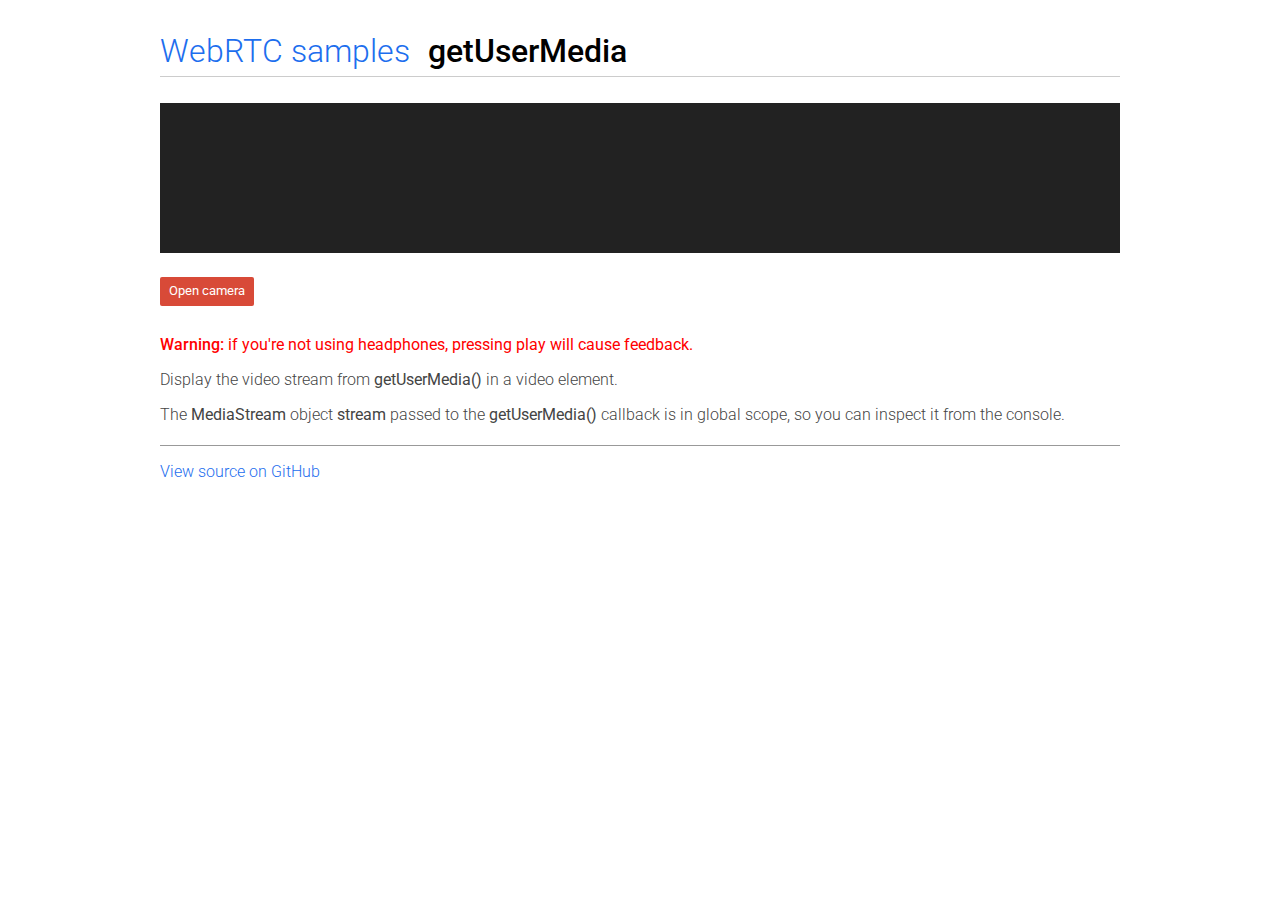
<file: etc/Trail1/index.html>
<!DOCTYPE html>
<!--
 *  Copyright (c) 2015 The WebRTC project authors. All Rights Reserved.
 *
 *  Use of this source code is governed by a BSD-style license
 *  that can be found in the LICENSE file in the root of the source
 *  tree.
-->
<html>
<head>

    <meta charset="utf-8">
    <meta name="description" content="WebRTC code samples">
    <meta name="viewport" content="width=device-width, user-scalable=yes, initial-scale=1, maximum-scale=1">
    <meta itemprop="description" content="Client-side WebRTC code samples">
    <meta itemprop="image" content="../../../images/webrtc-icon-192x192.png">
    <meta itemprop="name" content="WebRTC code samples">
    <meta name="mobile-web-app-capable" content="yes">
    <meta id="theme-color" name="theme-color" content="#ffffff">

    <base target="_blank">

    <title>getUserMedia</title>

    <link rel="icon" sizes="192x192" href="../../../images/webrtc-icon-192x192.png">
    <link href="//fonts.googleapis.com/css?family=Roboto:300,400,500,700" rel="stylesheet" type="text/css">
    <link rel="stylesheet" href="./main.css">

</head>

<body>

<div id="container">
    <h1><a href="//webrtc.github.io/samples/" title="WebRTC samples homepage">WebRTC samples</a>
        <span>getUserMedia</span></h1>

    <video id="gum-local" autoplay playsinline></video>
    <button id="showVideo">Open camera</button>

    <div id="errorMsg"></div>

    <p class="warning"><strong>Warning:</strong> if you're not using headphones, pressing play will cause feedback.</p>

    <p>Display the video stream from <code>getUserMedia()</code> in a video element.</p>

    <p>The <code>MediaStream</code> object <code>stream</code> passed to the <code>getUserMedia()</code> callback is in
        global scope, so you can inspect it from the console.</p>

    <a href="https://github.com/webrtc/samples/tree/gh-pages/src/content/getusermedia/gum"
       title="View source for this page on GitHub" id="viewSource">View source on GitHub</a>
</div>

<script src="../adapter.js"></script>
<script src="index.js"></script>


</body>
</html>
</file>
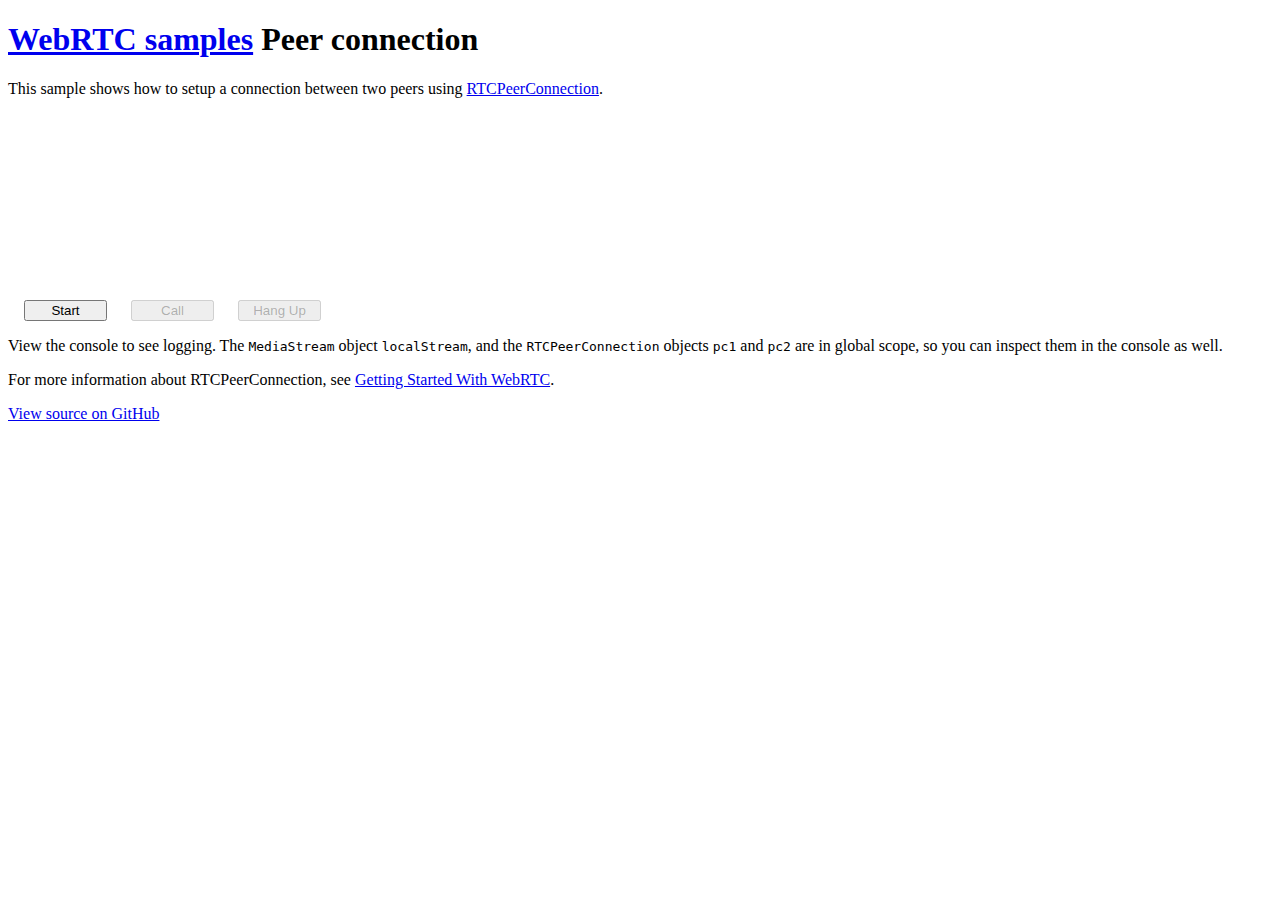
<file: etc/Trail2/index.html>
<!DOCTYPE html>
<!--
 *  Copyright (c) 2015 The WebRTC project authors. All Rights Reserved.
 *
 *  Use of this source code is governed by a BSD-style license
 *  that can be found in the LICENSE file in the root of the source
 *  tree.
-->
<html>
<head>

    <meta charset="utf-8">
    <meta name="description" content="WebRTC code samples">
    <meta name="viewport" content="width=device-width, user-scalable=yes, initial-scale=1, maximum-scale=1">
    <meta itemprop="description" content="Client-side WebRTC code samples">
    <meta itemprop="image" content="../../../images/webrtc-icon-192x192.png">
    <meta itemprop="name" content="WebRTC code samples">
    <meta name="mobile-web-app-capable" content="yes">
    <meta id="theme-color" name="theme-color" content="#ffffff">

    <base target="_blank">

    <title>Peer connection</title>

    <link rel="icon" sizes="192x192" href="../../../images/webrtc-icon-192x192.png">
    <link href="//fonts.googleapis.com/css?family=Roboto:300,400,500,700" rel="stylesheet" type="text/css">
    <link rel="stylesheet" href="./main.css"/>

</head>

<body>

<div id="container">
    <h1><a href="//webrtc.github.io/samples/" title="WebRTC samples homepage">WebRTC samples</a>
        <span>Peer connection</span></h1>

    <p>This sample shows how to setup a connection between two peers using
        <a href="https://developer.mozilla.org/en-US/docs/Web/API/RTCPeerConnection">RTCPeerConnection</a>.
    </p>

    <video id="localVideo" playsinline autoplay muted></video>
    <video id="remoteVideo" playsinline autoplay></video>

    <div class="box">
        <button id="startButton">Start</button>
        <button id="callButton">Call</button>
        <button id="hangupButton">Hang Up</button>
    </div>

    <p>View the console to see logging. The <code>MediaStream</code> object <code>localStream</code>, and the <code>RTCPeerConnection</code>
        objects <code>pc1</code> and <code>pc2</code> are in global scope, so you can inspect them in the console as
        well.</p>

    <p>For more information about RTCPeerConnection, see <a href="http://www.html5rocks.com/en/tutorials/webrtc/basics/"
                                                            title="HTML5 Rocks article about WebRTC by Sam Dutton">Getting
        Started With WebRTC</a>.</p>


    <a href="https://github.com/webrtc/samples/tree/gh-pages/src/content/peerconnection/pc1"
       title="View source for this page on GitHub" id="viewSource">View source on GitHub</a>

</div>

<script src="../adapter.js"></script>
<script src="./index.js" async></script>

</body>
</html>
</file>
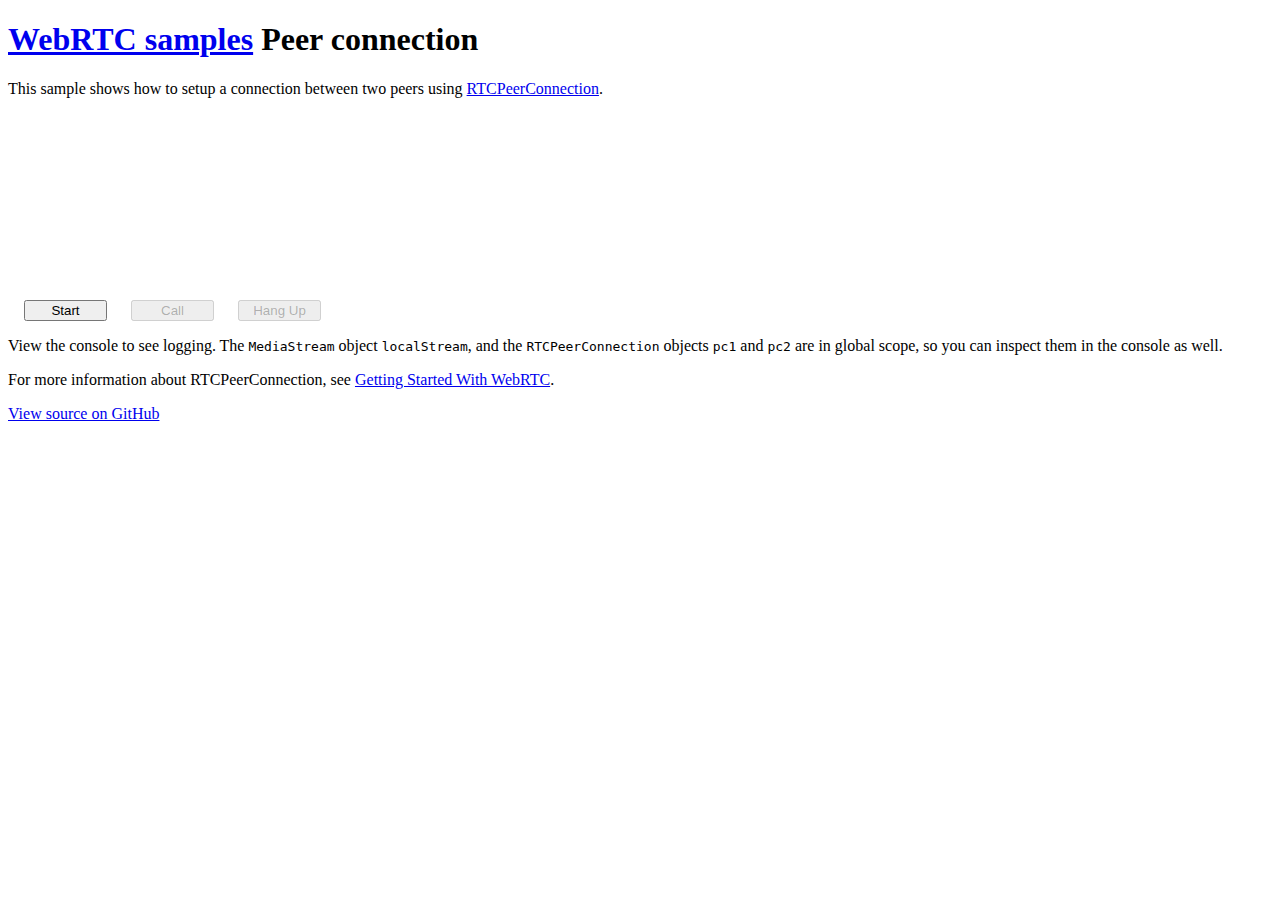
<file: etc/Webrtc Trail 2/index.html>
<!DOCTYPE html>
<!--
 *  Copyright (c) 2015 The WebRTC project authors. All Rights Reserved.
 *
 *  Use of this source code is governed by a BSD-style license
 *  that can be found in the LICENSE file in the root of the source
 *  tree.
-->
<html>
<head>

    <meta charset="utf-8">
    <meta name="description" content="WebRTC code samples">
    <meta name="viewport" content="width=device-width, user-scalable=yes, initial-scale=1, maximum-scale=1">
    <meta itemprop="description" content="Client-side WebRTC code samples">
    <meta itemprop="image" content="../../../images/webrtc-icon-192x192.png">
    <meta itemprop="name" content="WebRTC code samples">
    <meta name="mobile-web-app-capable" content="yes">
    <meta id="theme-color" name="theme-color" content="#ffffff">

    <base target="_blank">

    <title>Peer connection</title>

    <link rel="icon" sizes="192x192" href="../../../images/webrtc-icon-192x192.png">
    <link href="//fonts.googleapis.com/css?family=Roboto:300,400,500,700" rel="stylesheet" type="text/css">
    <link rel="stylesheet" href="./main.css"/>

</head>

<body>

<div id="container">
    <h1><a href="//webrtc.github.io/samples/" title="WebRTC samples homepage">WebRTC samples</a>
        <span>Peer connection</span></h1>

    <p>This sample shows how to setup a connection between two peers using
        <a href="https://developer.mozilla.org/en-US/docs/Web/API/RTCPeerConnection">RTCPeerConnection</a>.
    </p>

    <video id="localVideo" playsinline autoplay muted></video>
    <video id="remoteVideo" playsinline autoplay></video>

    <div class="box">
        <button id="startButton">Start</button>
        <button id="callButton">Call</button>
        <button id="hangupButton">Hang Up</button>
    </div>

    <p>View the console to see logging. The <code>MediaStream</code> object <code>localStream</code>, and the <code>RTCPeerConnection</code>
        objects <code>pc1</code> and <code>pc2</code> are in global scope, so you can inspect them in the console as
        well.</p>

    <p>For more information about RTCPeerConnection, see <a href="http://www.html5rocks.com/en/tutorials/webrtc/basics/"
                                                            title="HTML5 Rocks article about WebRTC by Sam Dutton">Getting
        Started With WebRTC</a>.</p>


    <a href="https://github.com/webrtc/samples/tree/gh-pages/src/content/peerconnection/pc1"
       title="View source for this page on GitHub" id="viewSource">View source on GitHub</a>

</div>

<script src="../adapter.js"></script>
<script src="./index.js" async></script>

</body>
</html>
</file>
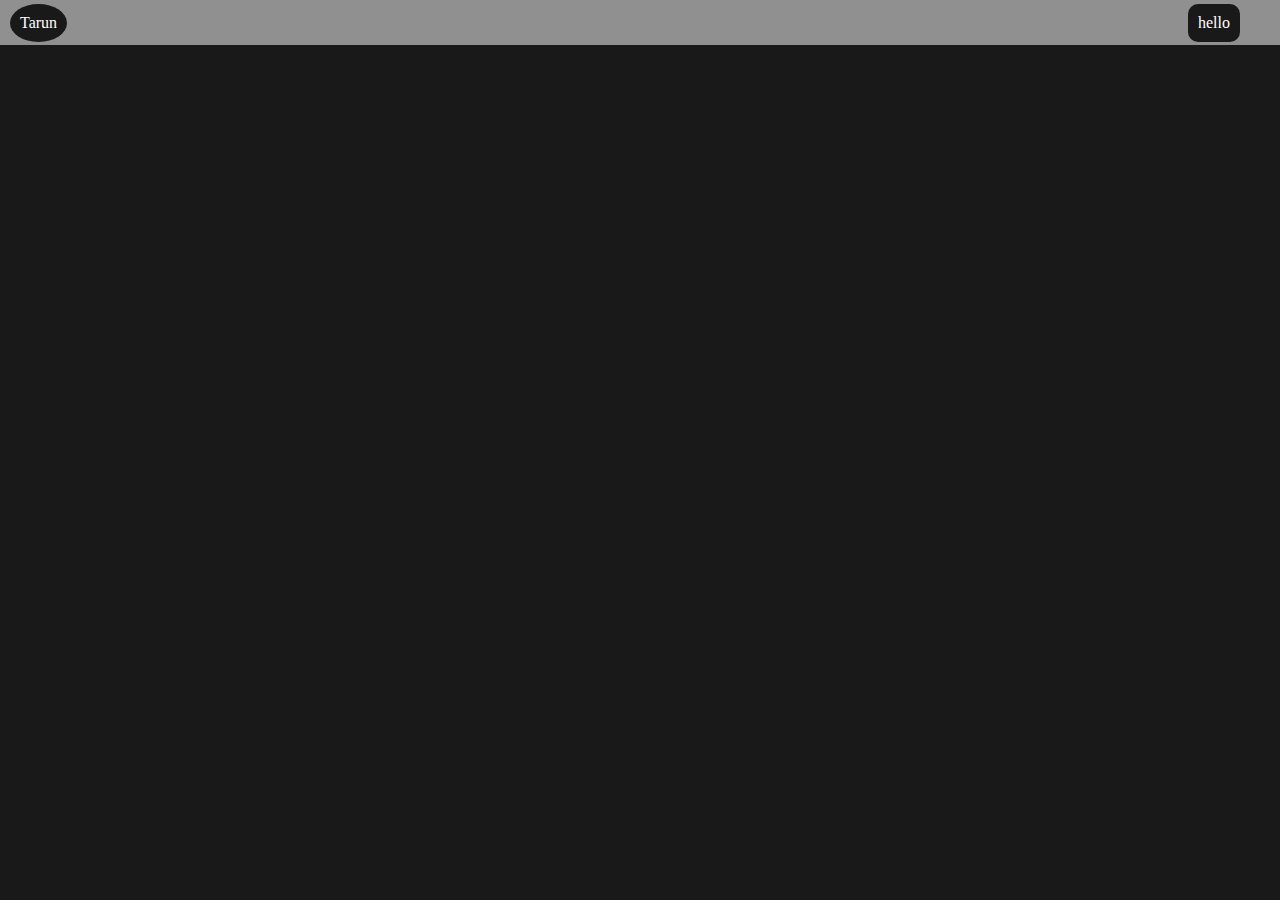
<file: something.html>
<!DOCTYPE html>
<html lang="en">
<head>
    <link rel="stylesheet" href="./assets/css/style.css">
    <meta charset="UTF-8">
    <meta name="viewport" content="width=device-width, initial-scale=1.0">
    <title>Tarun</title>
</head>
<body bgcolor="#191919">
    <nav id="nav"><span>Tarun</span><ol><li>hello</li></ol></nav>
    
</body>
</html>
</file>
<file: etc/Trail1/main.css>
/*
 *  Copyright (c) 2015 The WebRTC project authors. All Rights Reserved.
 *
 *  Use of this source code is governed by a BSD-style license
 *  that can be found in the LICENSE file in the root of the source
 *  tree.
 */
 .hidden {
    display: none;
  }
  
  .highlight {
    background-color: #eee;
    font-size: 1.2em;
    margin: 0 0 30px 0;
    padding: 0.2em 1.5em;
  }
  
  .warning {
    color: red;
    font-weight: 400;
  }
  
  @media screen and (min-width: 1000px) {
    /* hack! to detect non-touch devices */
    div#links a {
      line-height: 0.8em;
    }
  }
  
  audio {
    max-width: 100%;
  }
  
  body {
    font-family: 'Roboto', sans-serif;
    font-weight: 300;
    margin: 0;
    padding: 1em;
    word-break: break-word;
  }
  
  button {
    background-color: #d84a38;
    border: none;
    border-radius: 2px;
    color: white;
    font-family: 'Roboto', sans-serif;
    font-size: 0.8em;
    margin: 0 0 1em 0;
    padding: 0.5em 0.7em 0.6em 0.7em;
  }
  
  button:active {
    background-color: #cf402f;
  }
  
  button:hover {
    background-color: #cf402f;
  }
  
  button[disabled] {
    color: #ccc;
  }
  
  button[disabled]:hover {
    background-color: #d84a38;
  }
  
  canvas {
    background-color: #ccc;
    max-width: 100%;
    width: 100%;
  }
  
  code {
    font-family: 'Roboto', sans-serif;
    font-weight: 400;
  }
  
  div#container {
    margin: 0 auto 0 auto;
    max-width: 60em;
    padding: 1em 1.5em 1.3em 1.5em;
  }
  
  div#links {
    padding: 0.5em 0 0 0;
  }
  
  h1 {
    border-bottom: 1px solid #ccc;
    font-family: 'Roboto', sans-serif;
    font-weight: 500;
    margin: 0 0 0.8em 0;
    padding: 0 0 0.2em 0;
  }
  
  h2 {
    color: #444;
    font-weight: 500;
  }
  
  h3 {
    border-top: 1px solid #eee;
    color: #666;
    font-weight: 500;
    margin: 10px 0 10px 0;
    white-space: nowrap;
  }
  
  li {
    margin: 0 0 0.4em 0;
  }
  
  html {
    /* avoid annoying page width change
    when moving from the home page */
    overflow-y: scroll;
  }
  
  img {
    border: none;
    max-width: 100%;
  }
  
  input[type=radio] {
    position: relative;
    top: -1px;
  }
  
  p {
    color: #444;
    font-weight: 300;
  }
  
  p#data {
    border-top: 1px dotted #666;
    font-family: Courier New, monospace;
    line-height: 1.3em;
    max-height: 1000px;
    overflow-y: auto;
    padding: 1em 0 0 0;
  }
  
  p.borderBelow {
    border-bottom: 1px solid #aaa;
    padding: 0 0 20px 0;
  }
  
  section p:last-of-type {
    margin: 0;
  }
  
  section {
    border-bottom: 1px solid #eee;
    margin: 0 0 30px 0;
    padding: 0 0 20px 0;
  }
  
  section:last-of-type {
    border-bottom: none;
    padding: 0 0 1em 0;
  }
  
  select {
    margin: 0 1em 1em 0;
    position: relative;
    top: -1px;
  }
  
  h1 span {
    white-space: nowrap;
  }
  
  a {
    color: #1D6EEE;
    font-weight: 300;
    text-decoration: none;
  }
  
  h1 a {
    font-weight: 300;
    margin: 0 10px 0 0;
    white-space: nowrap;
  }
  
  a:hover {
    color: #3d85c6;
    text-decoration: underline;
  }
  
  a#viewSource {
    display: block;
    margin: 1.3em 0 0 0;
    border-top: 1px solid #999;
    padding: 1em 0 0 0;
  }
  
  div#errorMsg p {
    color: #F00;
  }
  
  div#links a {
    display: block;
    line-height: 1.3em;
    margin: 0 0 1.5em 0;
  }
  
  div.outputSelector {
    margin: -1.3em 0 2em 0;
  }
  
  p.description {
    margin: 0 0 0.5em 0;
  }
  
  strong {
    font-weight: 500;
  }
  
  textarea {
    resize: none;
    font-family: 'Roboto', sans-serif;
  }
  
  video {
    background: #222;
    margin: 0 0 20px 0;
    --width: 100%;
    width: var(--width);
    height: calc(var(--width) * 0.75);
  }
  
  ul {
    margin: 0 0 0.5em 0;
  }
  
  @media screen and (max-width: 650px) {
    .highlight {
      font-size: 1em;
      margin: 0 0 20px 0;
      padding: 0.2em 1em;
    }
  
    h1 {
      font-size: 24px;
    }
  }
  
  @media screen and (max-width: 550px) {
    button:active {
      background-color: darkRed;
    }
  
    h1 {
      font-size: 22px;
    }
  }
  
  @media screen and (max-width: 450px) {
    h1 {
      font-size: 20px;
    }
  }
</file>
<file: etc/Trail2/main.css>
/*
 *  Copyright (c) 2015 The WebRTC project authors. All Rights Reserved.
 *
 *  Use of this source code is governed by a BSD-style license
 *  that can be found in the LICENSE file in the root of the source
 *  tree.
 */
 button {
    margin: 0 20px 0 0;
    width: 83px;
  }
  
  button#hangupButton {
      margin: 0;
  }
  
  video {
    --width: 45%;
    width: var(--width);
    height: calc(var(--width) * 0.75);
    margin: 0 0 20px 0;
    vertical-align: top;
  }
  
  video#localVideo {
    margin: 0 20px 20px 0;
  }
  
  div.box {
    margin: 1em;
  }
  
  @media screen and (max-width: 400px) {
    button {
      width: 83px;
      margin: 0 11px 10px 0;
    }
  
    video {
      height: 90px;
      margin: 0 0 10px 0;
      width: calc(50% - 7px);
    }
    video#localVideo {
      margin: 0 10px 20px 0;
    }
  
  }
</file>
<file: etc/Webrtc Trail 2/main.css>
/*
 *  Copyright (c) 2015 The WebRTC project authors. All Rights Reserved.
 *
 *  Use of this source code is governed by a BSD-style license
 *  that can be found in the LICENSE file in the root of the source
 *  tree.
 */
 button {
    margin: 0 20px 0 0;
    width: 83px;
  }
  
  button#hangupButton {
      margin: 0;
  }
  
  video {
    --width: 45%;
    width: var(--width);
    height: calc(var(--width) * 0.75);
    margin: 0 0 20px 0;
    vertical-align: top;
  }
  
  video#localVideo {
    margin: 0 20px 20px 0;
  }
  
  div.box {
    margin: 1em;
  }
  
  @media screen and (max-width: 400px) {
    button {
      width: 83px;
      margin: 0 11px 10px 0;
    }
  
    video {
      height: 90px;
      margin: 0 0 10px 0;
      width: calc(50% - 7px);
    }
    video#localVideo {
      margin: 0 10px 20px 0;
    }
  
  }
</file>
<file: assets/css/style.css>
* {
  margin: 0;
  box-sizing: border-box;
}
/* navbar css*/
#nav {
  position: fixed;
  display: flex;
  align-items: center;
  justify-content: space-between;
  background: #909090;
  position: fixed;
  top: 0;
  left: 0;
  height: 5vh;
  padding: 10px;
  width: 100vw;
  z-index: 1;
}
#nav > ol {
  margin-right: 20px;
  display: flex;
  align-items: center;
  justify-content: space-between;
  list-style: none;
}
#nav > ol > li {
  color: white;
  background: #191919;
  padding: 10px;
  margin: 10px;
  border-radius: 10px;
}
#nav > span {
  background: #191919;
  padding: 10px;
  border-radius: 50%;
  color: white;
}
#nav > ol > li a {
  text-decoration: none;
  color: white;
}
#nav > ol > li:hover,
#nav > ol > li a:hover {
  color: black;
  background: #ddd;
}
/* Home Section Css*/
#home {
  height: 100vh;
  width: 100vw;
  position:relative;
  background-image: radial-gradient(
    circle at 0% 0%,
    #111011 50%,
    rgb(88, 88, 88) 20%,
    rgb(90, 90, 90) 30%
  );
}
#home .content::before{
    content: open-quote;
}
#home .content{
    margin:5%;
    width:45vw;
    position:absolute;
    top:20%;
    color:#808080;
    font-size: 4rem;
}
#home .content::after{
    content: close-quote;
}
/* about section */
#about {
  height:100vh;
  width: 100vw;
  background-image: radial-gradient(
    circle at 0% 0%,
    #111011 50%,
    rgb(88, 88, 88) 20%,
    rgb(90, 90, 90) 30%
  );
}
</file>
